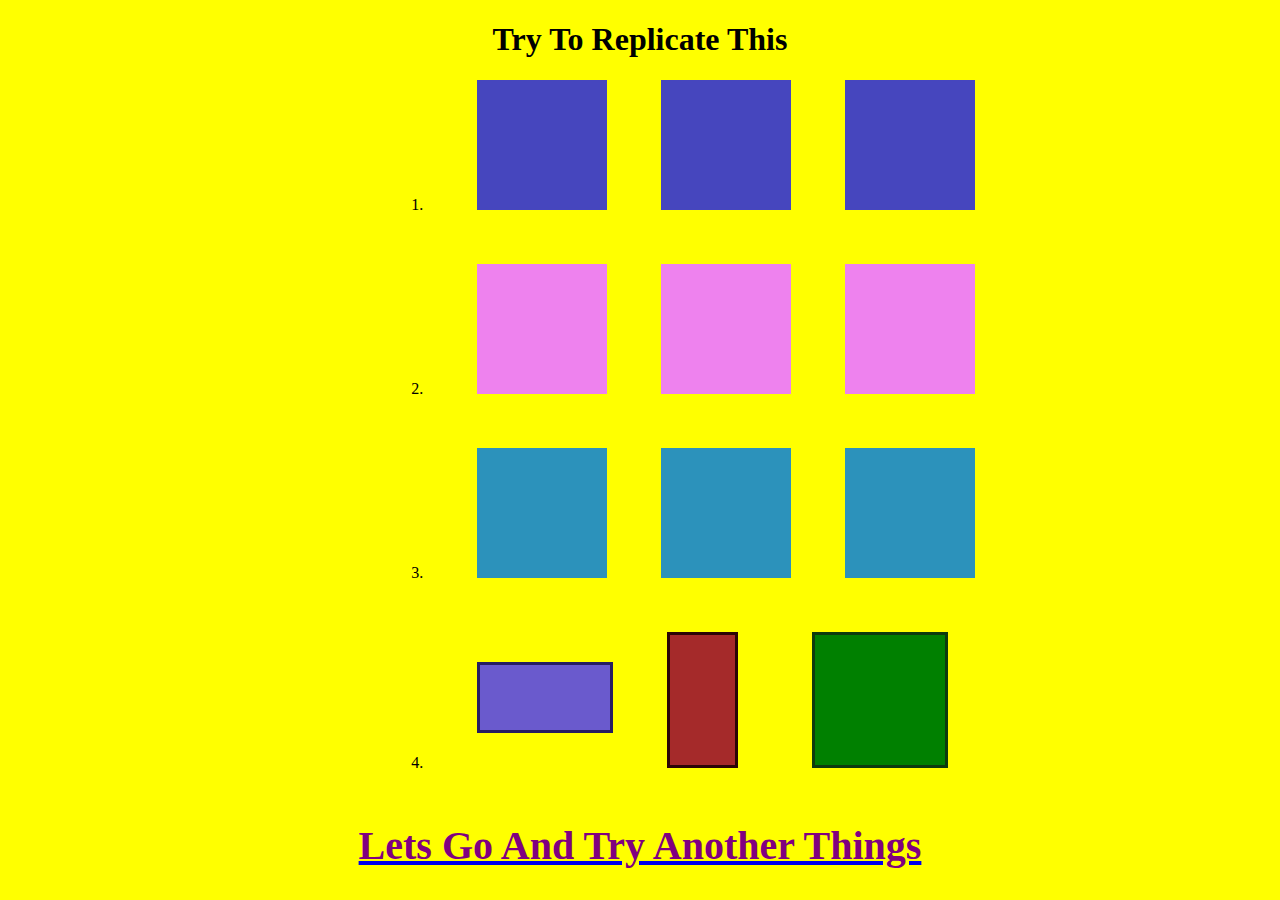
<file: index.html>
<!DOCTYPE html>
<html lang="en">
<head>
    <meta charset="UTF-8">
    <meta http-equiv="X-UA-Compatible" content="IE=edge">
    <meta name="viewport" content="width=device-width, initial-scale=1.0">
    <title>Document</title>
    <link rel="stylesheet" href="./index.css">
</head>
<body>
    <h1>Try To Replicate This</h1>
    <ol >
        <li>
            <div class="b1 first"></div>
            <div class="b1 first"></div>
            <div class="b1 first"></div>
        </li>
        <li>
            <div class="b1 sec"></div>
            <div class="b1 sec"></div>
            <div class="b1 sec"></div>
        </li>
        <li>
            <div class="b1 trd"></div>
            <div class="b1 trd"></div>
            <div class="b1 trd"></div>
        </li>
        <li>
            <div class="b1 one"></div>
            <div class="b1 two"></div>
            <div class="b1 three"></div>
        </li>
    </ol>
    <a href="./2nd.html"><div class="p">Lets Go And Try Another Things</div></a>

    </div>
</body>
</html>
</file>
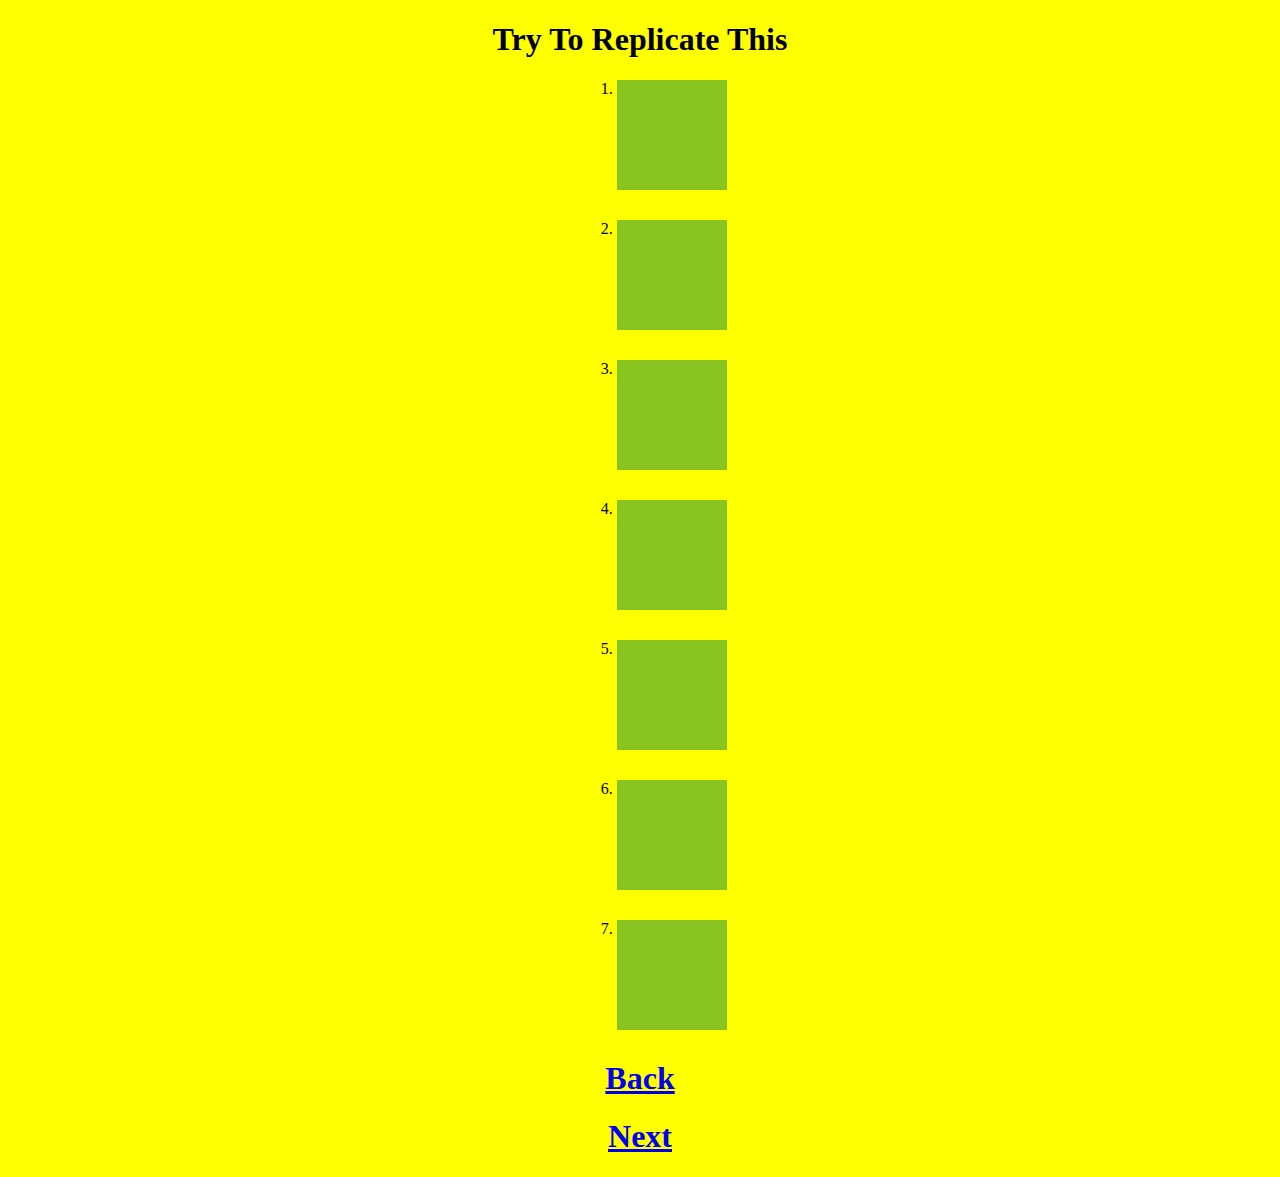
<file: 2nd.html>
<!DOCTYPE html>
<html lang="en">
<head>
    <meta charset="UTF-8">
    <meta http-equiv="X-UA-Compatible" content="IE=edge">
    <meta name="viewport" content="width=device-width, initial-scale=1.0">
    <title>Document</title>
    <link rel="stylesheet" href="./2nd.css">
</head>
<body>
    <h1>Try To Replicate This</h1>
    <ol type="1">
        <li class="box w"></li>
        <li class="box q"></li>
        <li class="box p"></li>
        <li class="box r"></li>
        <li class="box s"></li>
        <li class="box t"></li>
        <li class="box u"></li>
    </ol>
    <a href="./index.html"><h1>Back</h1></a>
    <a href="./movcar.html"><h1>Next</h1></a>

</body>
</html>
</file>
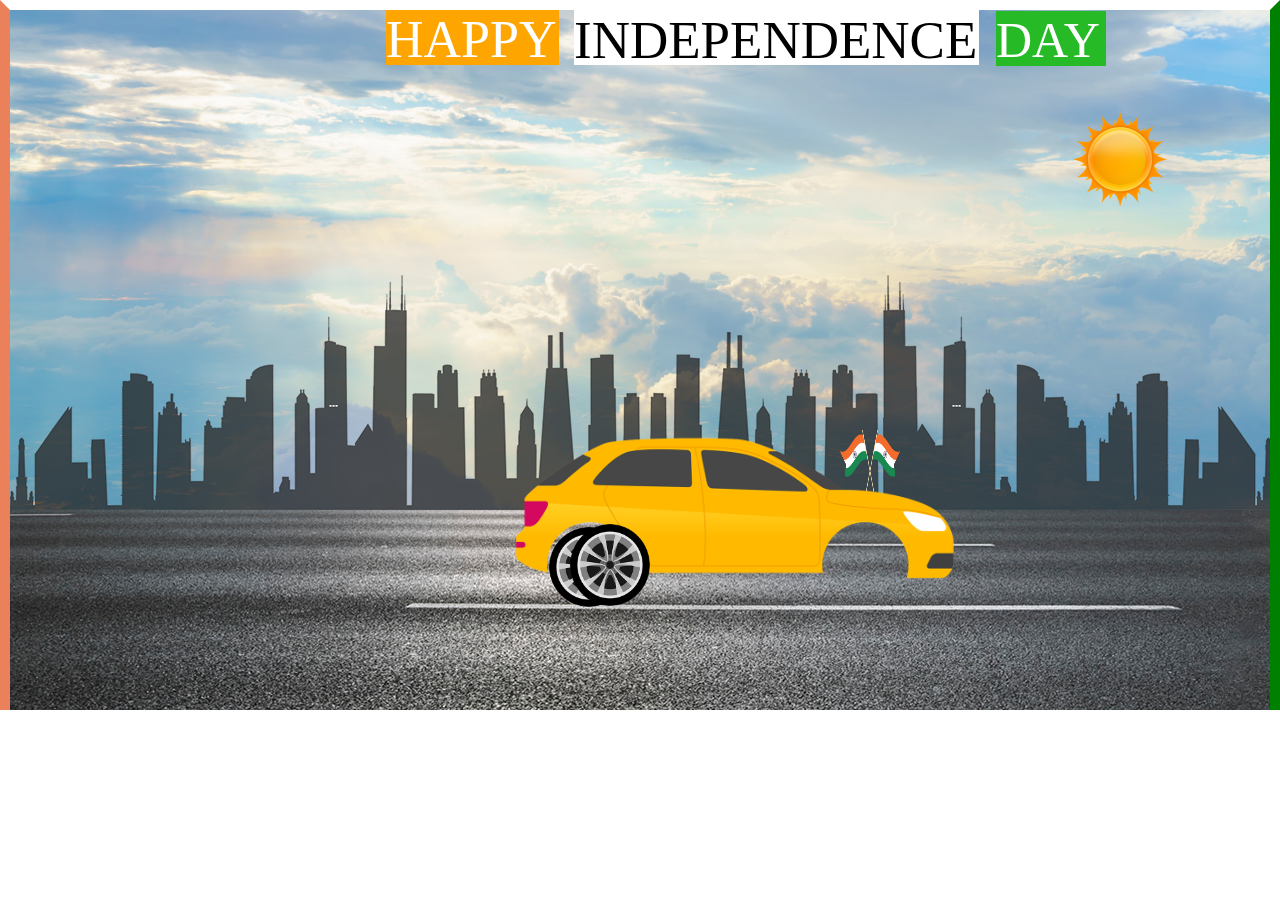
<file: movcar.html>
<!DOCTYPE html>
<html lang="en">
<head>
    <meta charset="UTF-8">
    <meta http-equiv="X-UA-Compatible" content="IE=edge">
    <meta name="viewport" content="width=device-width, initial-scale=1.0">
    <title>Document</title>
    <link rel="stylesheet" href="./movcar.css">
</head>
<body>
    <div class="sky">
        <div class="head">  
            <div class="p">HAPPY</div> <div class="q">INDEPENDENCE</div>  <div class="r">DAY</div>
        </div>
    <div class="road"></div>
    <div class="city"></div>
    <div class="flag"><img src="./img/flag2.png" width="60ps" height="70px"></div>
    <div class="sun">
    <img  src="./img/sun2.png" width="100px">
    </div> 
    <div class="car"><img src="./img/car.png" width="450px" ></div>
    <img class="wheel1" src="./img/wheel.png" width="80px" height="80px">
    <img class="wheel2" src="./img/wheel.png" width="80px" height="82px">
    </div>

</body>
</html>
</file>
<file: index.css>
body{
    background-color: yellow;
}

h1{
    text-align: center;
}
.b1{
    height: 130px;
    width: 130px;
    background-color: green;
    display: inline-block;
    margin-left: 50px;
}

li{
    margin-bottom: 50px;
}


ol{

    margin-left: 30%;
}

.first{
    background-color: rgb(70, 70, 190);
    animation: skeww 3s linear 0s infinite;

}

@keyframes skeww {
    100%{
       transform: skewX(30deg); 
    }
    50%{
        transform: skewX(-30deg);
    }  
}

.sec{
    background-color: violet;
    animation: skew 3s linear 0s infinite;
}

@keyframes skew{
    100%{
        transform: skewY(30deg);
    }
    50%{
        transform: skewY(-30deg);
    }
}

.trd{
    background-color: rgb(44, 146, 187);
    animation: rot 3s linear 0s infinite;
}

@keyframes rot {
    100%{
        transform: rotate(360deg);
    }
}

.one{
    height: 65px;
    width: 130px;
    border: 3px solid rgb(39, 30, 97);
    margin-bottom: 35px;
    background-color: slateblue;
    animation: scale 3s linear 0s infinite;
}

@keyframes scale {
    100%{
        transform: scaleY(2);
    }
}

.two{
    height: 130px;
    width: 65px;
    border: 3px solid rgb(44, 5, 5);
    background-color: brown;
    animation: scalex 3s linear 0s infinite;
}

@keyframes scalex{
    100%{
        transform: scaleX(2);
    }
}

.three{
    margin-left: 70px;
    border: 3px solid rgb(13, 59, 13);
    animation: rott 2s linear 0s infinite;
}

@keyframes rott {
    100%{
        transform: rotate(100deg);
    }
}

.p{
    font-size: 40px;
    font-weight: bolder;
    color: purple;
    text-align: center;
}
</file>
<file: 2nd.css>
body{
    background-color: yellow;
}

h1{
    text-align: center;
}

.box{
    height: 110px;
    width: 110px;
    background-color: rgb(136, 196, 32);
    margin-bottom: 30px;
}
ol{
    margin-left: 45%;
    transition: transform 2s linear;
}
ol:hover{
    transform: translate(-100px);
}
 
.p{
    transition: width 2s linear;
}
.p:hover{
    width: 300px;
}

.w{
    transition: width 2s;
}
.w:hover{
    width: 300px;
}


.q{
    transition: width 2s, height 2s;
}
.q:hover{
    width: 300px;
    height: 300px;
} 

.r{
   transition: width 2s ease;
}
.r:hover{
    width: 300px;
}

.s{
    transition: width 2s ease-in;
}
.s:hover{
    width: 300px;
}

.t{
    transition: width 2s ease-out;
 }
 .t:hover{
     width: 300px;
 }

 .u{
    transition: width 2s ease-in-out;
 }
 .u:hover{
     width: 300px;
 }
</file>
<file: movcar.css>
*{
    margin: 0;
    padding: 0;
}

.sky{
    width: auto;
    height: 700px;
    background-image: url(./img/sky.jpg);
    background-size: cover;
    position: relative;
    overflow-x: hidden;
}
body{
    border-top: 10px solid white;
    border-left: 10px solid rgb(235, 129, 90);
    border-right: 10px solid green;
}

.road{
    width: 300%;
    height: 200px;
    /* display: block; */
    background-image: url(./img/road.jpg);
    background-repeat: repeat-x;
    position: absolute;
    z-index: 2;
    bottom: 0px;
    left: 0px;
    right: 0px;
    animation-name: rod;
    animation-duration: 3s;
    animation-timing-function: linear;
    animation-iteration-count: infinite;
}

@keyframes rod{
    100%{
        transform: translate(-2000px);
    }
}

.city{
    width: 300%;
    height: 251px;
    background-image: url(./img/city.png);
    background-repeat: repeat-x;
    position: absolute;
    z-index: 2;
    bottom: 199px;
    animation-name: cit;
    animation-duration: 4s;
    animation-timing-function: linear;
    animation-iteration-count: infinite;
    animation-direction: normal;
}

@keyframes cit {
    100%{
        transform: translate(-1700px);
    }
}

.car{
    position: absolute;
    top: 415px;
    z-index: 2;
    left: 500px;
    animation: cr 2s linear infinite;
}

@keyframes cr{
    50%{
        top: 412px;
    }
    /* 50%{
        transform: skewY(-3deg);
    } */
}

.wheel1{
    position: absolute;
    bottom: 103px;
    z-index: 2;
    left: 539px;
    animation: wheel;
    animation-duration: 3s;
    animation-timing-function: linear;
    animation-iteration-count: infinite;
}

@keyframes wheel {
   
    /* 30%{
        transform: skewY(2deg);
    }
    50%{
        transform: skewY(-2deg);
    } */
    100%{
        transform: rotate(360deg);
    }
}

.wheel2{
    position: absolute;
    bottom: 104px;
    z-index: 2;
    right: 620px;
    animation: wheel;
    animation-duration: 3s;
    animation-timing-function: linear;
    animation-iteration-count: infinite;
    
}

.sun{
    position: absolute;
    top: 100px;
    right: 100px;
    animation: cit;
    animation-duration: 140s;
    animation-timing-function: linear;
    animation-iteration-count: infinite;
}

.head{
    word-spacing: 10px;
}
.p{
    background-color: orange;
    width: 173px;
    color: white;
    height: 55px;
    position: relative;
    left: 376px;
    font-size: 52px;
}

.q{
    background-color: white;
    width: 405px;
    position: relative;
    height: 55px;
    left: 564px;
    top: -55px;
    font-size: 53px;
}

.r{
    background-color: rgb(38, 187, 38);
    height: 55px;
    width: 110px;
    position: relative;
    top: -109px;
    left: 986px;
    color: white;
    font-size: 50px;
}

.flag{
    position: absolute;
    z-index: 2;
    top: 420px;
    left: 830px;
}
</file>
